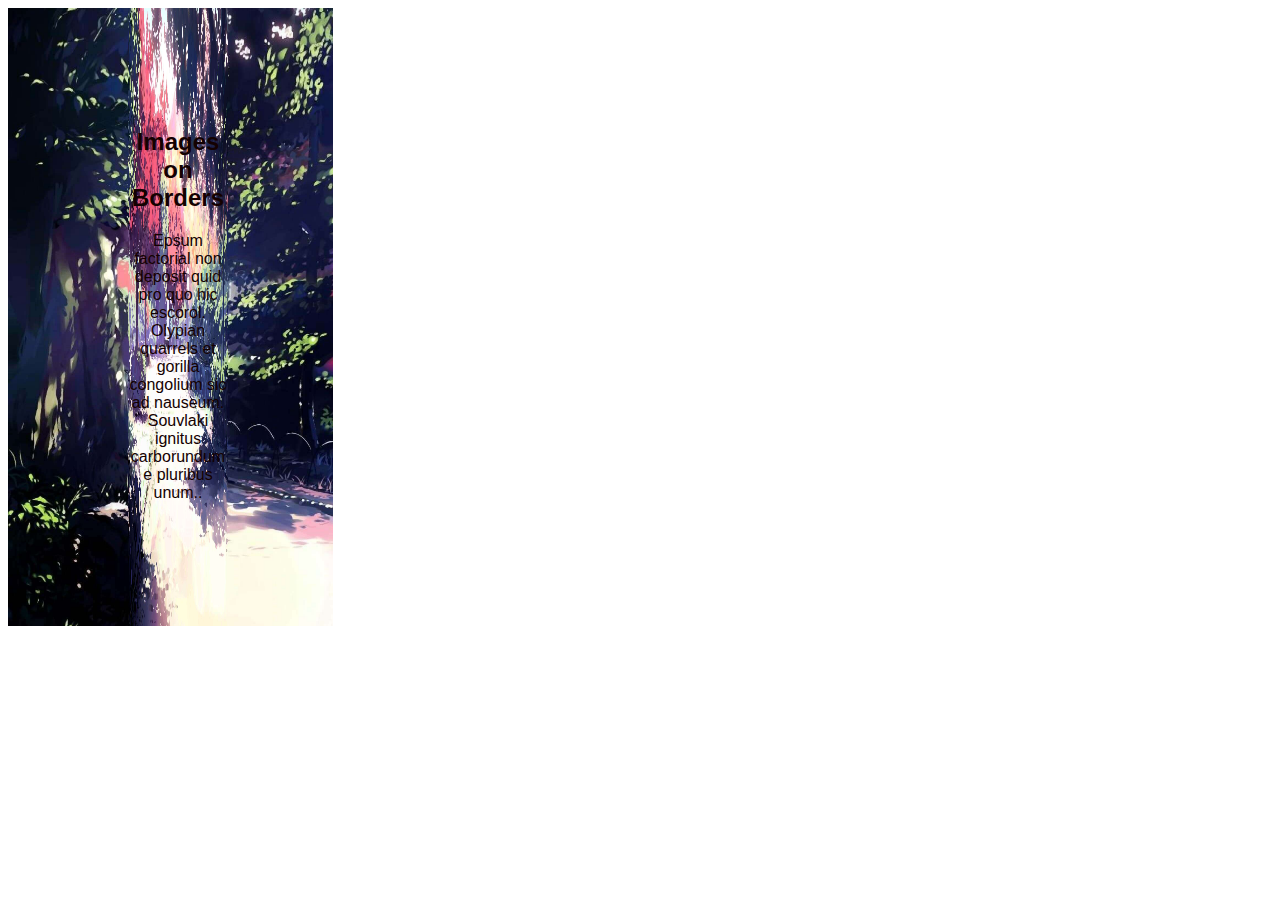
<file: ex6/index.html>
<html>

<head>
    <title>CSS Cookbook</title>
    <link rel="stylesheet" href="main.css">
</head>

<body>
    <!-- <img src='../images/some.png'> -->
    <div id="section">
        <h2>Images on Borders</h2>
        <p>Epsum factorial non deposit quid pro quo hic escorol. Olypian quarrels et
            gorilla congolium sic ad nauseum. Souvlaki ignitus carborundum
            e pluribus unum..</p>
    </div>

</body>

</html>
</file>
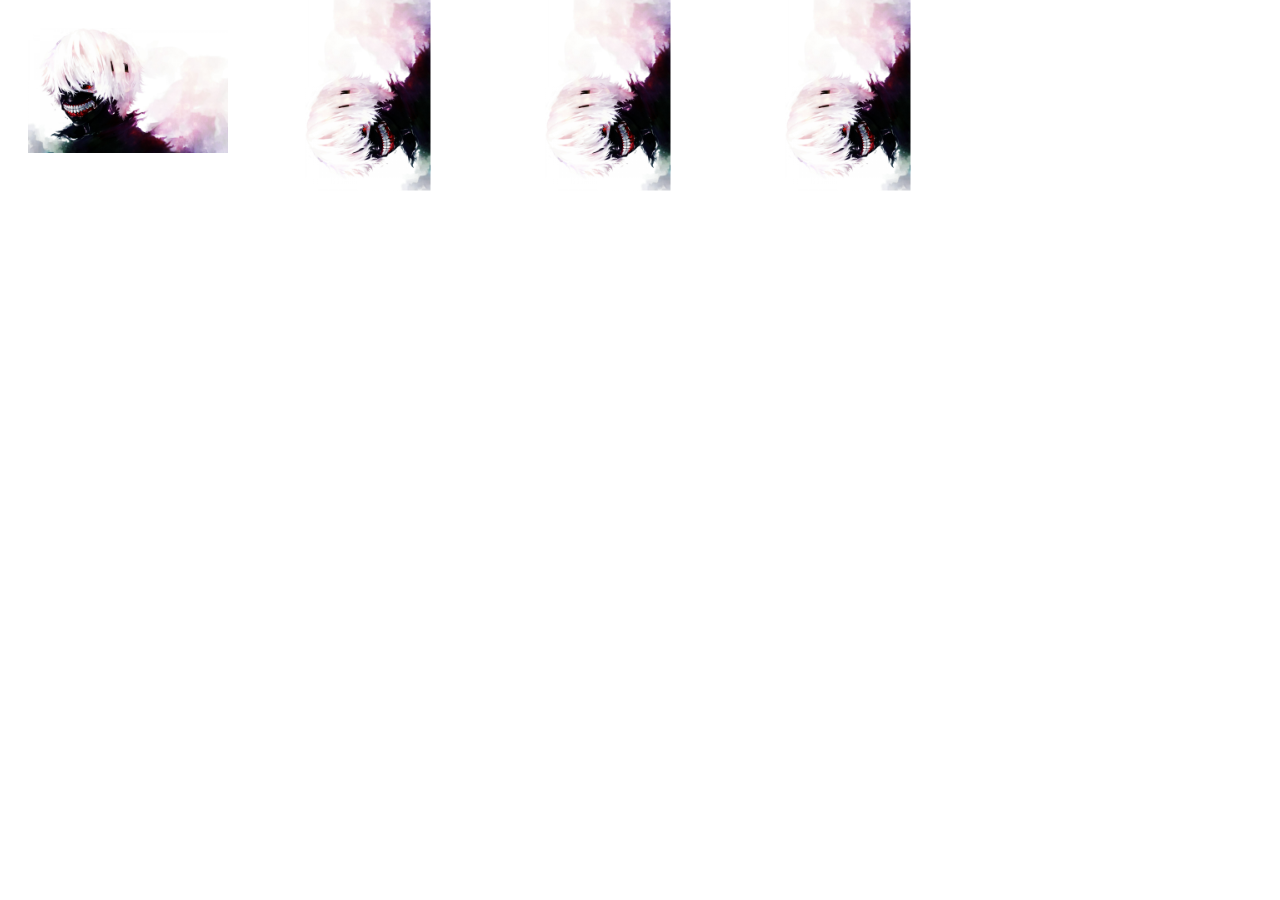
<file: ex8/index.htm>
<html>

<head>
    <title>CSS Cookbook</title>
    <link rel="stylesheet" href="main.css">
</head>

<body>
    <!-- <img src='../images/some.png'> -->
    <img src='../images/21603.jpg'>
    <img src='../images/21603.jpg'>
    <img src='../images/21603.jpg'>
    <img src='../images/21603.jpg'>
</body>

</html>
</file>
<file: ex6/main.css>
#section
 {
    margin-right: 40px;
    color: rgb(20, 1, 1);
    font-family: Verdana, Geneva, Tahoma, sans-serif;
    width: 100px;
    text-align: center;
    border-style: solid;
    border-color: rgb(216, 199, 190);
    border-width: 100px 105px 108px 120px;
    border-image: url(../images/21606.jpg) 260 390 370 430 stretch stretch;
    -webkit-border-image: url(../images/21606.jpg) 260 390 370 430 stretch stretch;
    -moz-border-image: url(../images/21606.jpg) 260 390 370 430 stretch round;
}
</file>
<file: ex8/main.css>
img {
    display: block;
    float: left;
    margin: 20px;
    width: 200px;
}
img+img {
    transform: rotate(270deg);
    -webkit-transform: rotate(270deg);
    -moz-transform: rotate(270deg);
    filter: progid:DXImageTransform.Microsoft.BasicImage(rotation=3);
    }
</file>
